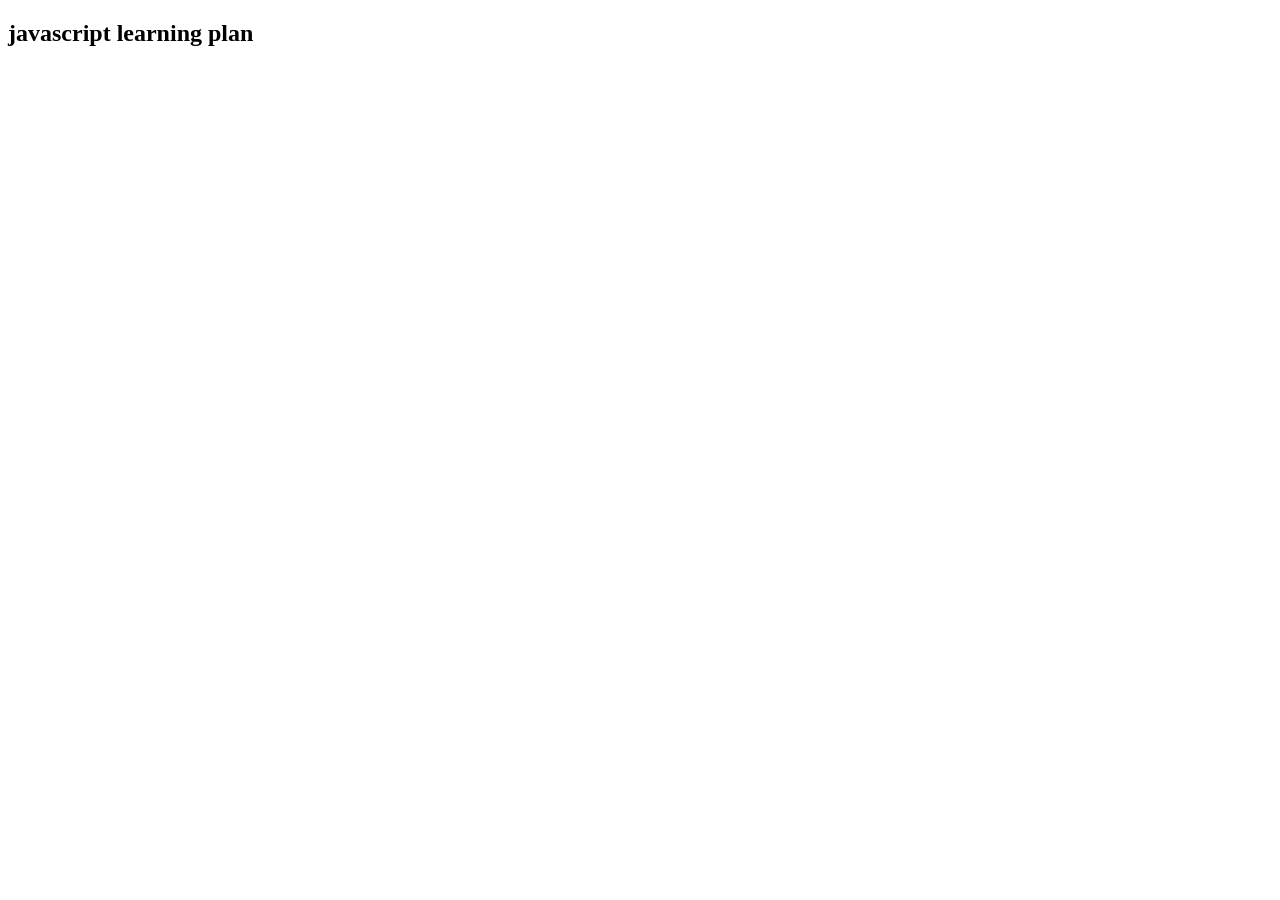
<file: Variable/index.html>
<!DOCTYPE html>
<html lang="en">
<head>
    <meta charset="UTF-8">
    <meta name="viewport" content="width=device-width, initial-scale=1.0">
    <title>Document</title>
    <h2>javascript learning plan</h2>
</head>
<body>
    <!-- <script src="first.js"></script> -->
<script src="assignment.js"></script>
<script src="smallProject.js"></script>
</body>

</html>
</file>
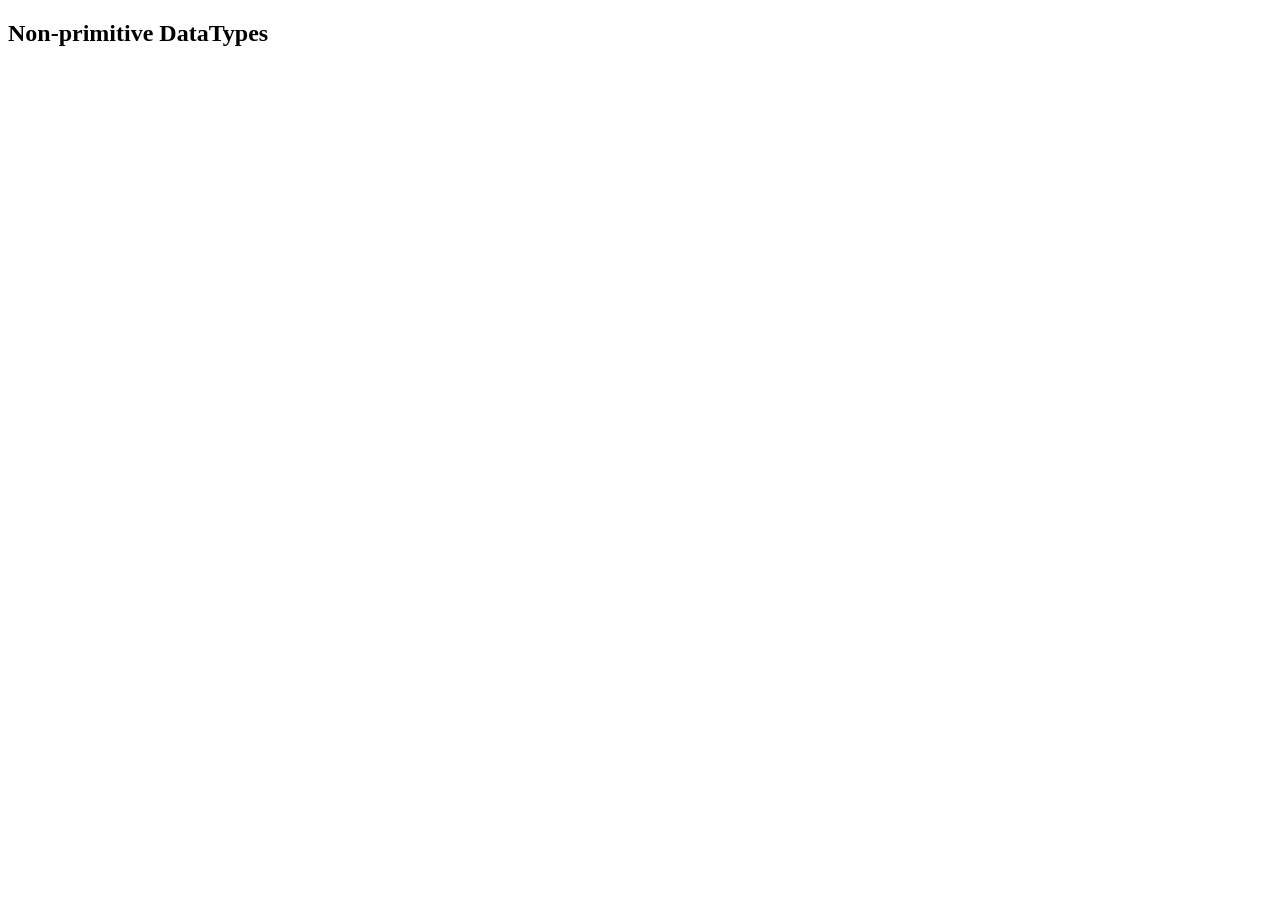
<file: DATATYPES/Non-primitiveDts/index.html>
<!DOCTYPE html>
<html lang="en">
<head>
    <meta charset="UTF-8">
    <meta name="viewport" content="width=device-width, initial-scale=1.0">
    <title>Document</title>
</head>
<body>
    <h2>Non-primitive DataTypes</h2>
</body>
<script src="object.js"></script>
</html>
</file>
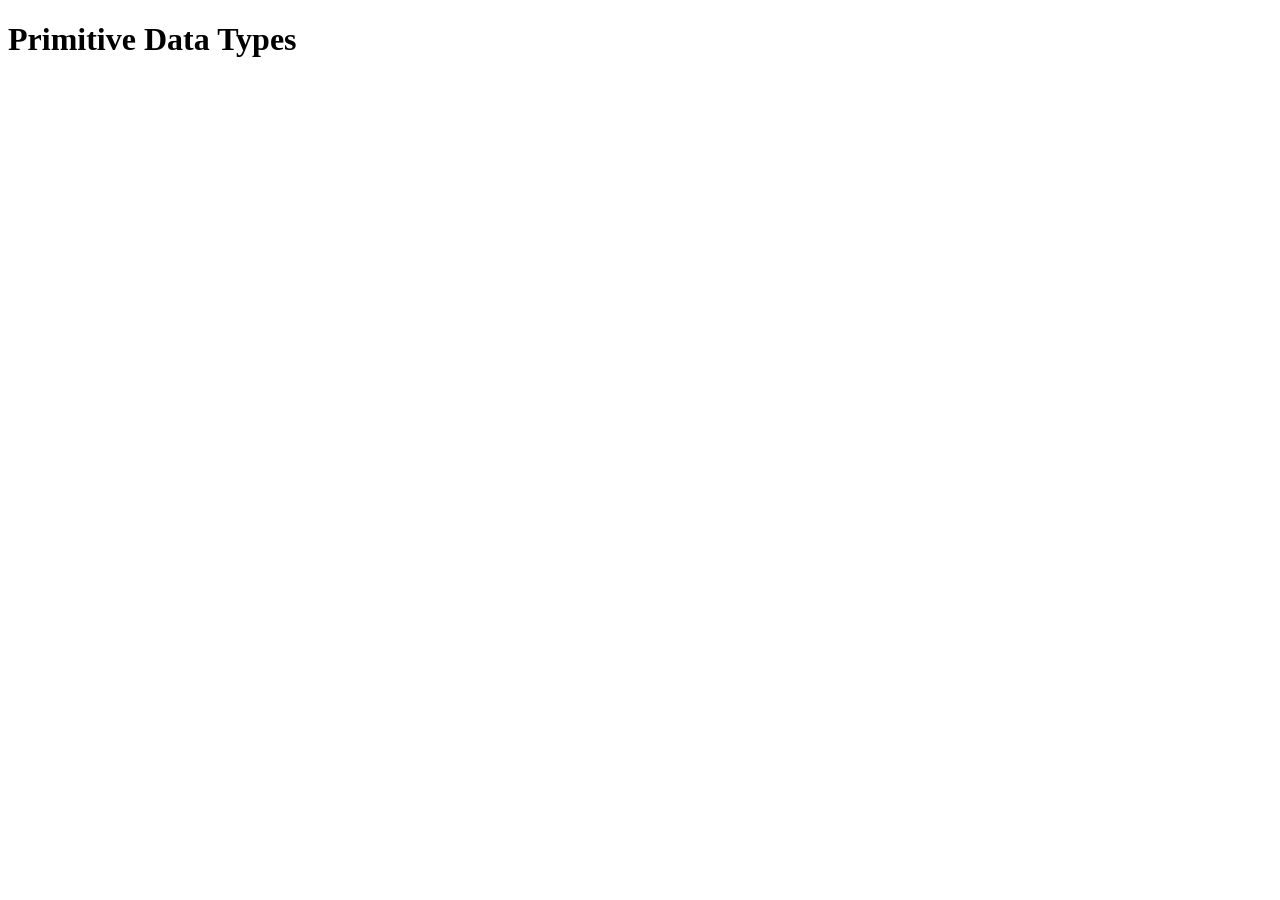
<file: DATATYPES/PrimitiveDatatypes/index.html>
<!DOCTYPE html>
<html lang="en">
<head>
    <meta charset="UTF-8">
    <meta name="viewport" content="width=device-width, initial-scale=1.0">
    <title>Document</title>
</head>
<body>
    <h1>Primitive Data Types</h1>
    <script src="AllDatatypes.js"></script>
<script src="Assign.js"></script>
</body>

</html>
</file>
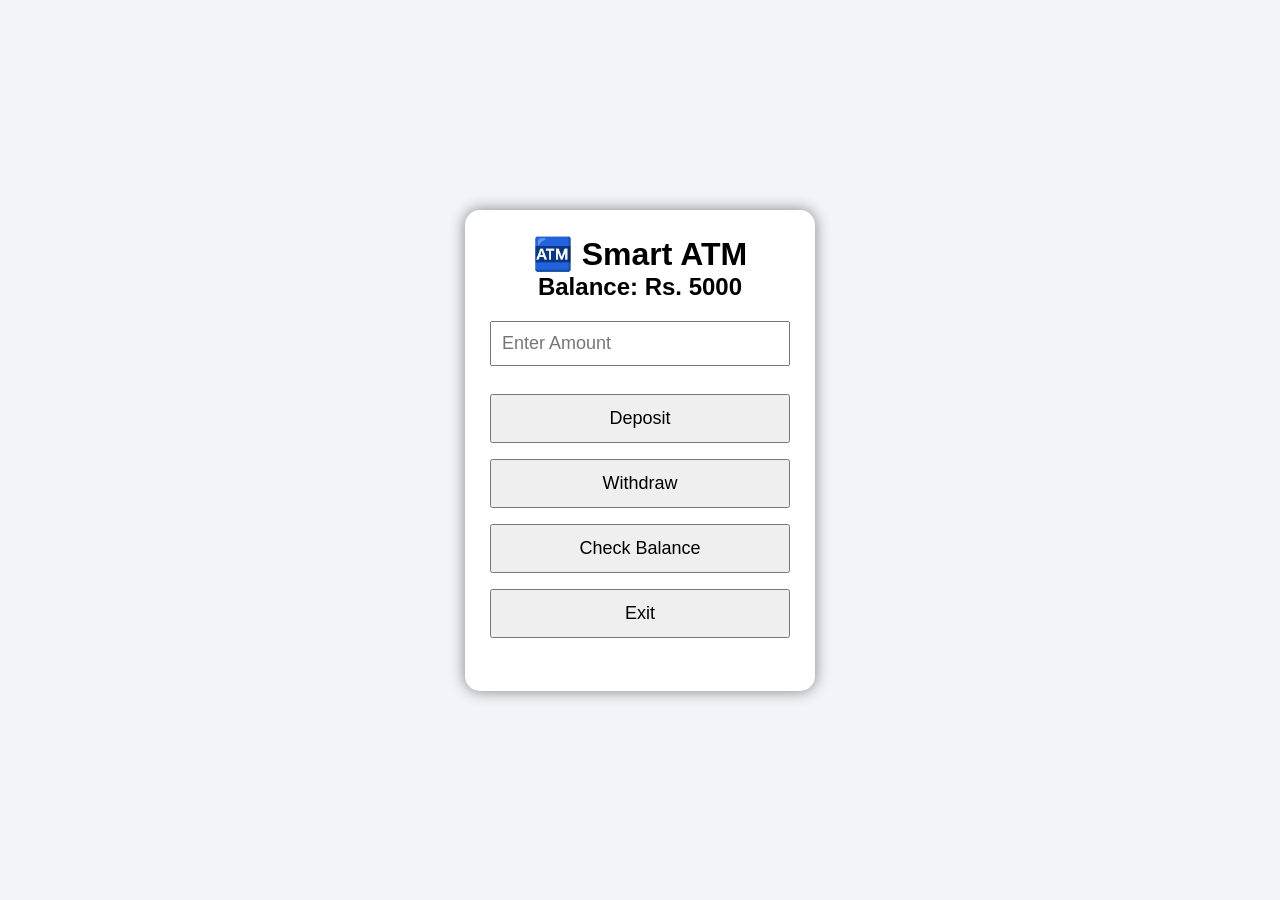
<file: Operators/index-2.html>
<!DOCTYPE html>
<html lang="en">
<head>
    <meta charset="UTF-8">
    <meta name="viewport" content="width=device-width, initial-scale=1.0">
    <title>Smart ATM</title>
    <link rel="stylesheet" href="style.css">
</head>
<body>

<div class="atm">

    <h1>🏧 Smart ATM</h1>

    <h2 id="balance">Balance: Rs. 5000</h2>

    <input
        type="number"
        id="amount"
        placeholder="Enter Amount"
    >

    <div class="buttons">

        <button id="depositBtn">
            Deposit
        </button>

        <button id="withdrawBtn">
            Withdraw
        </button>

        <button id="checkBtn">
            Check Balance
        </button>

        <button id="exitBtn">
            Exit
        </button>

    </div>

    <h3 id="message"></h3>

</div>

<script src="P-01 ATMCard.js"></script>

</body>
</html>
</file>
<file: Operators/style.css>
*{
    margin:0;
    padding:0;
    box-sizing:border-box;
    font-family:Arial;
}

body{
    background:#f1f5f9;
    display:flex;
    justify-content:center;
    align-items:center;
    height:100vh;
}

.atm{

    width:350px;
    background:white;
    padding:25px;
    border-radius:15px;
    box-shadow:0 0 15px gray;
    text-align:center;

}

input{

    width:100%;
    padding:10px;
    margin:20px 0;
    font-size:18px;

}

button{

    width:100%;
    padding:12px;
    margin:8px 0;
    cursor:pointer;
    font-size:18px;

}

#message{

    margin-top:20px;
    color:green;

}
</file>
